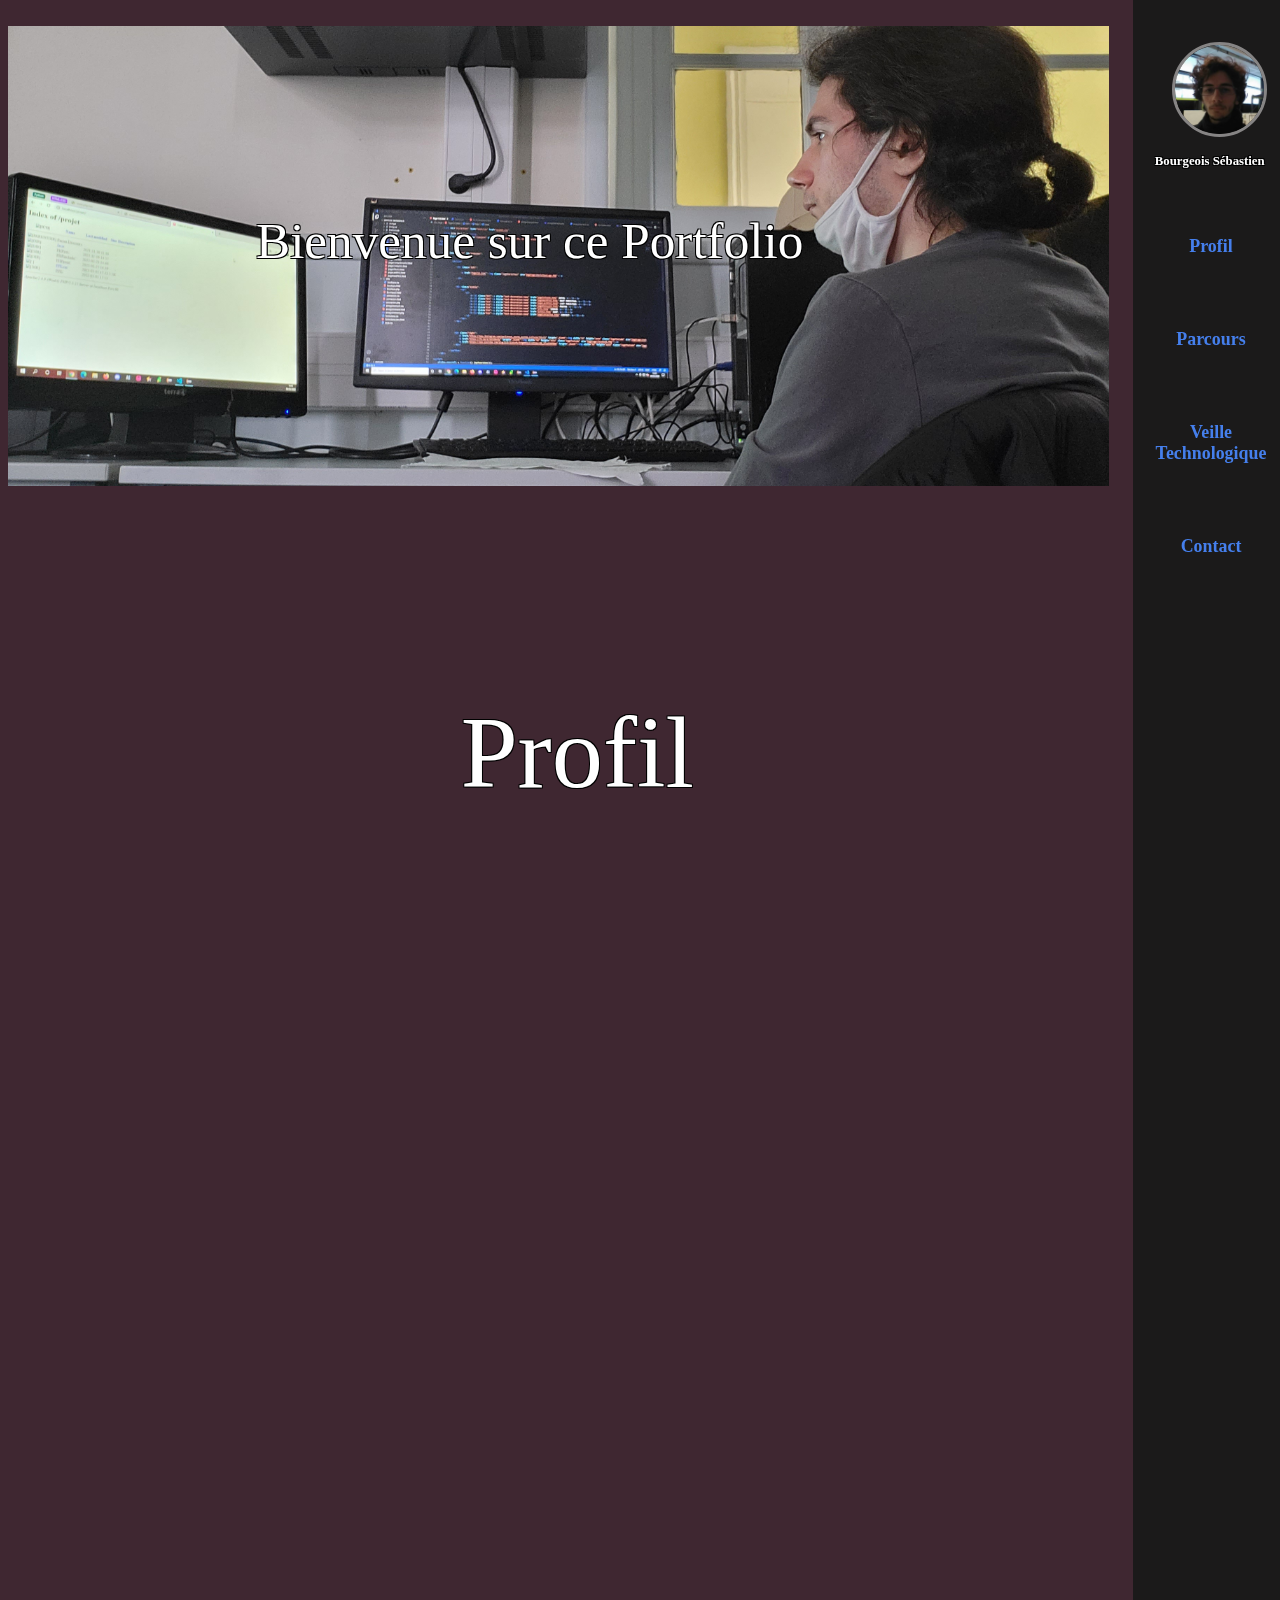
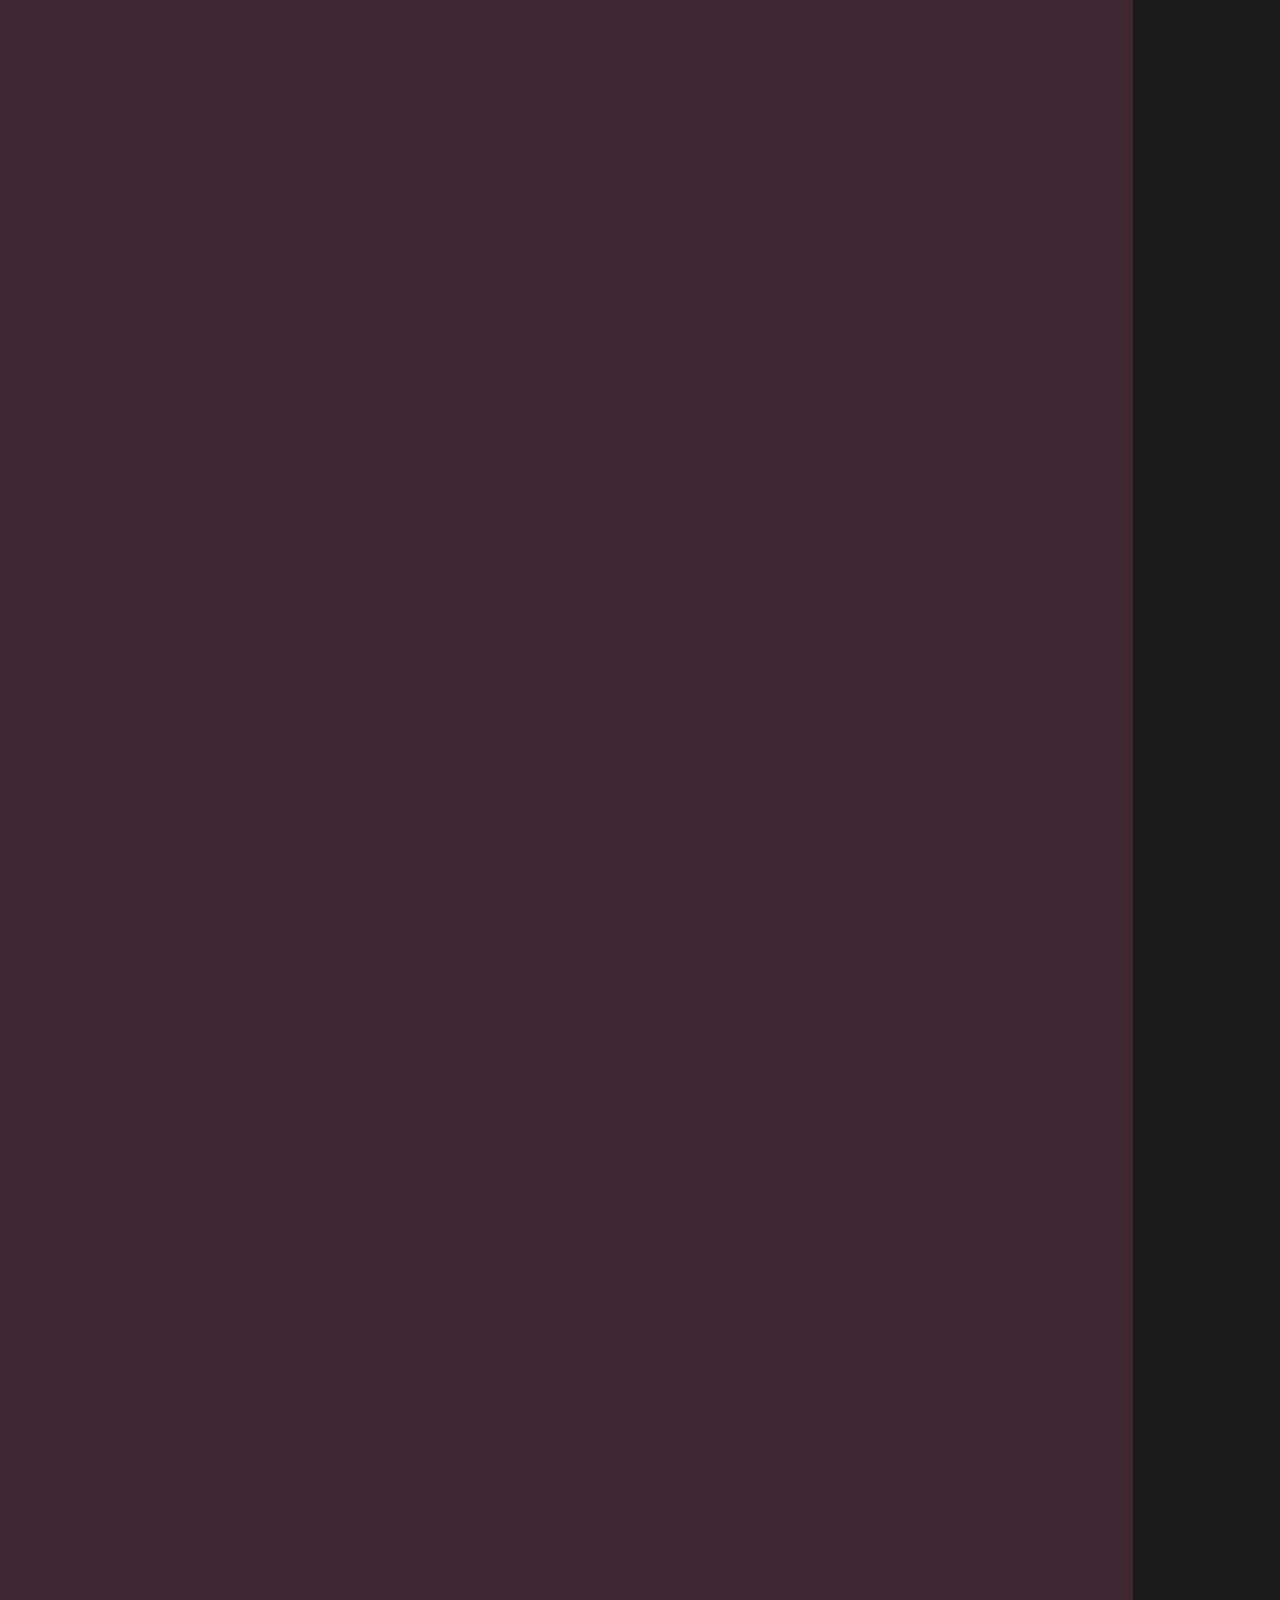
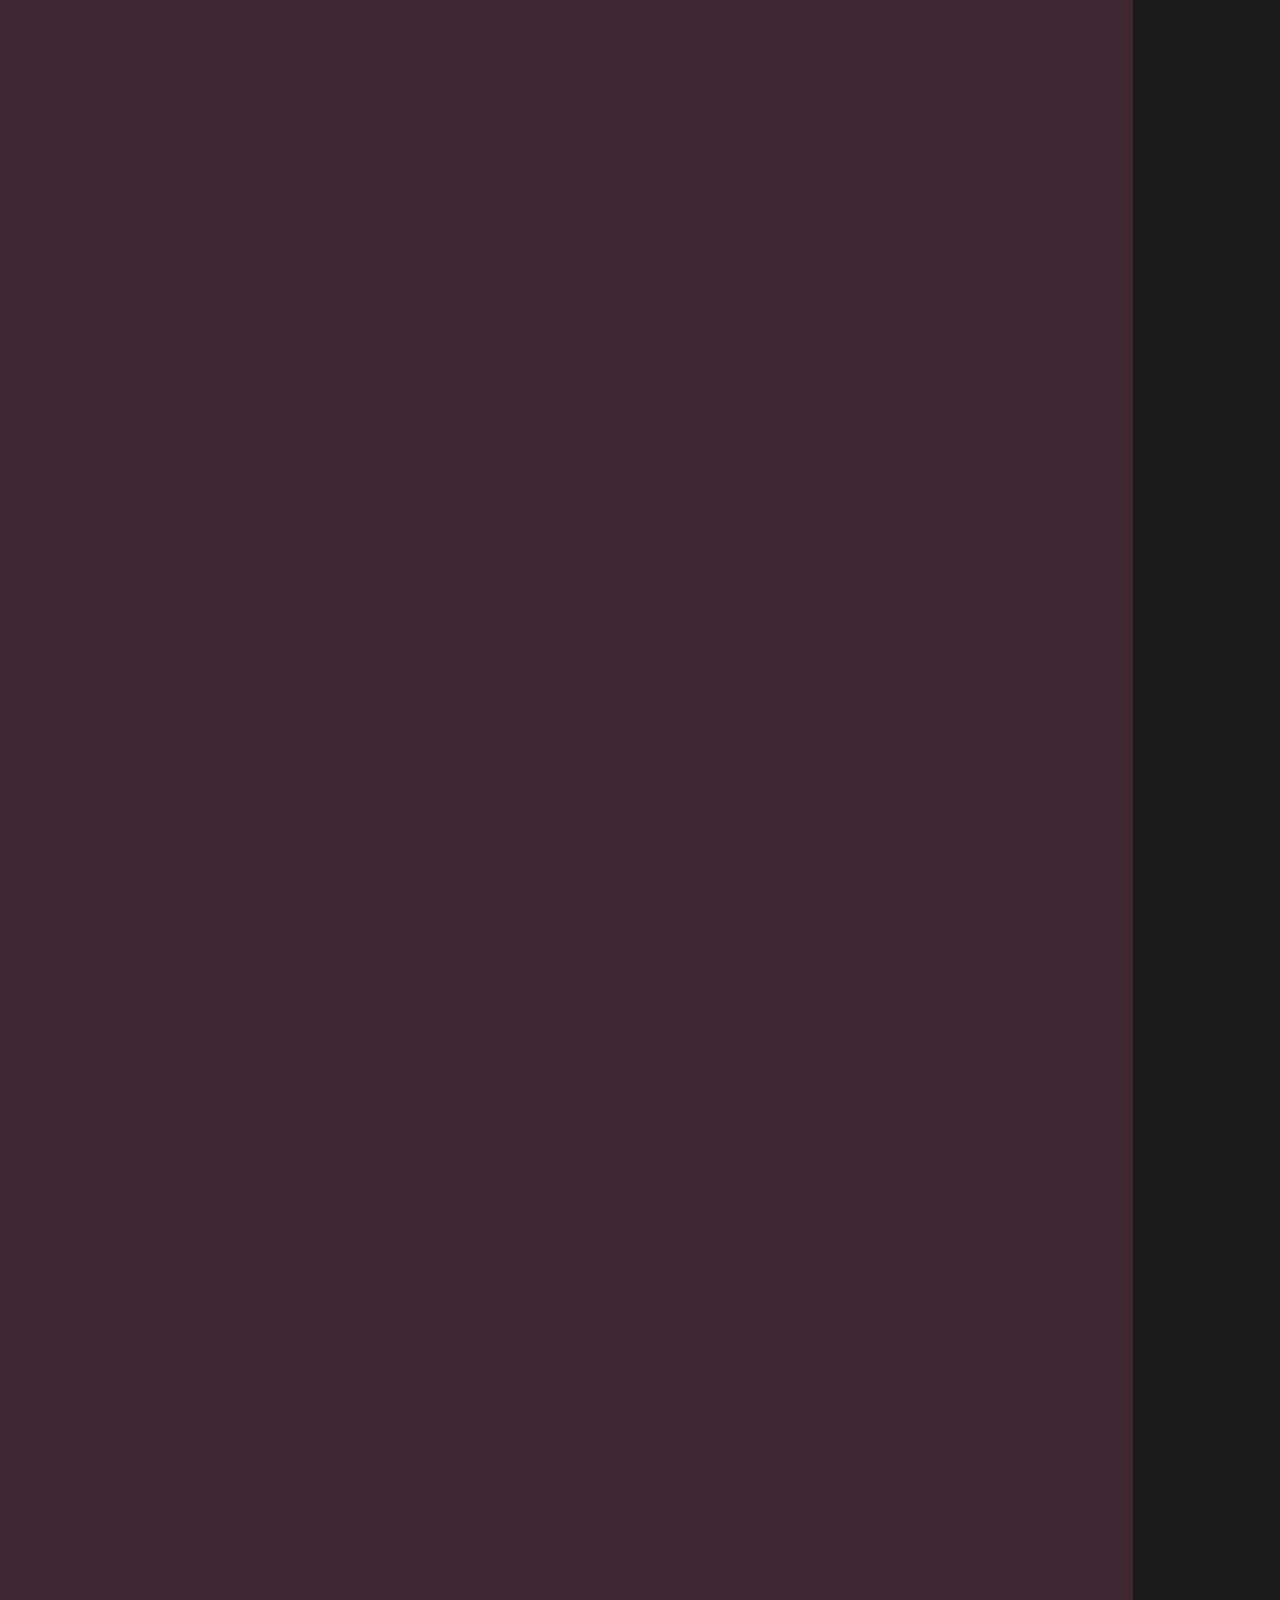
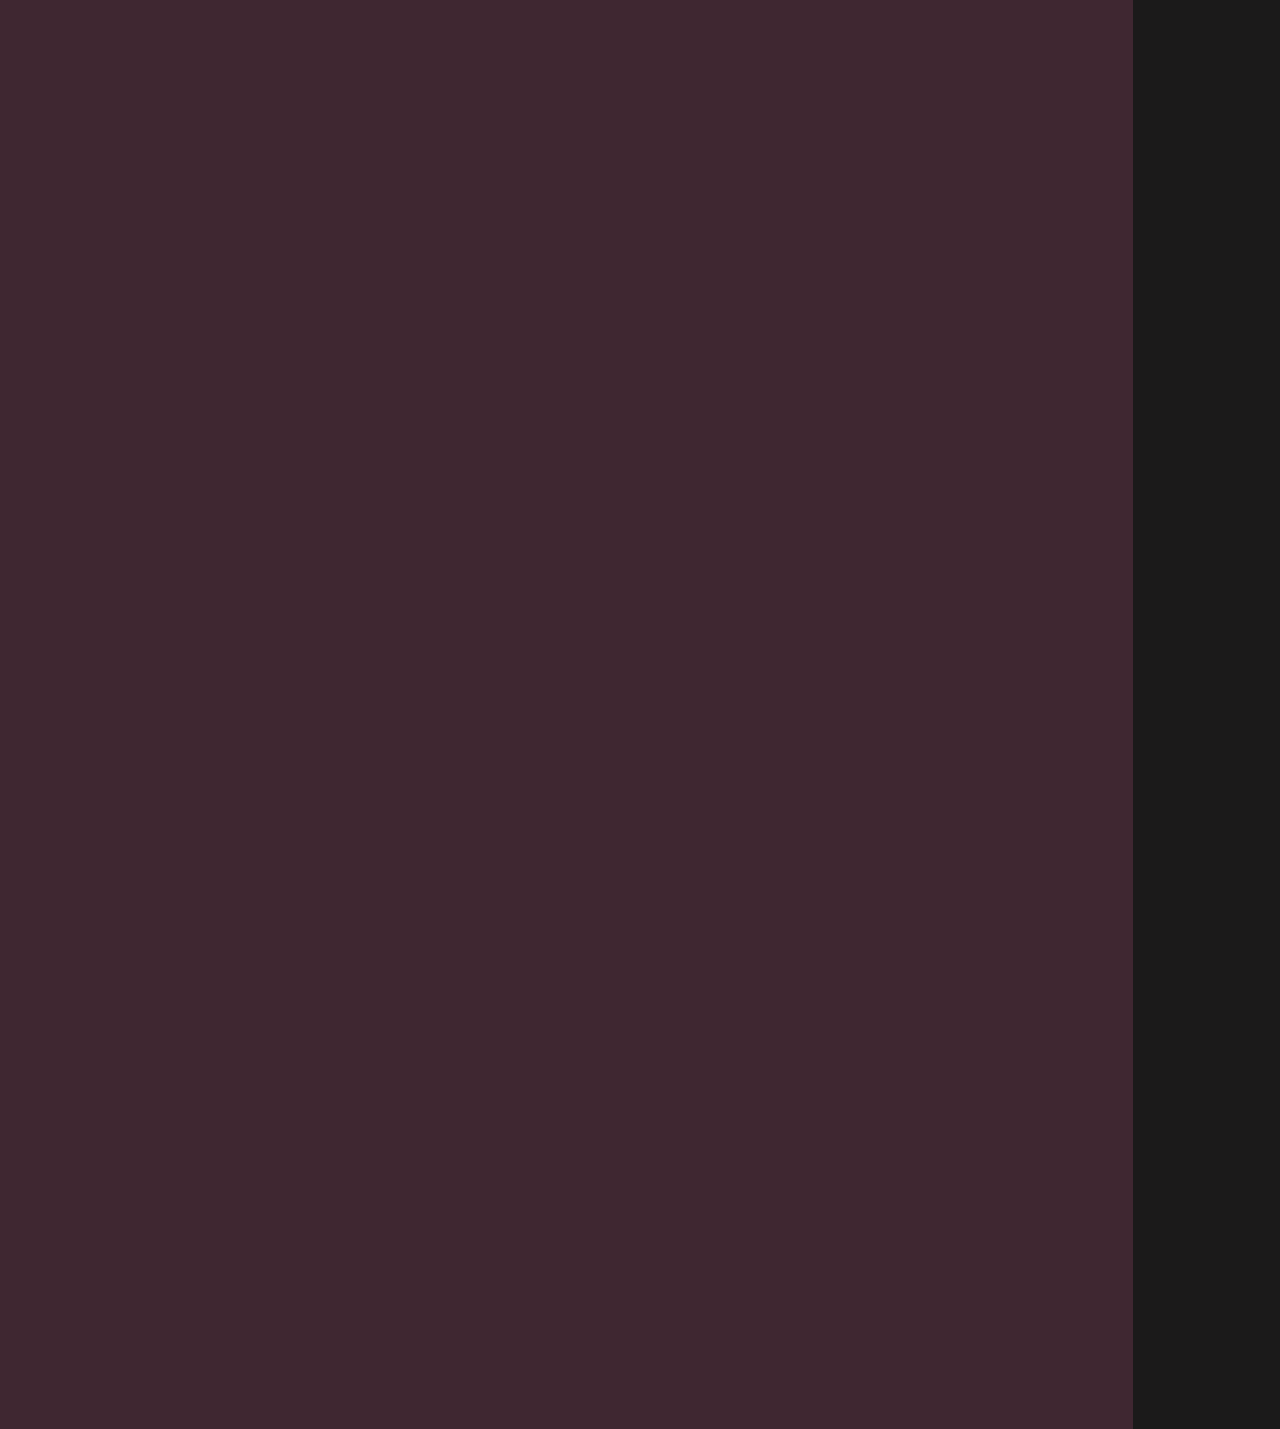
<file: index.html>
<!DOCTYPE html>


	<html>


	<head>
		<meta charset="utf-8">
		<meta http-equiv="X-UA-Compatible" content="IE=edge">
		<meta name="viewport" content="width=device-width, initial-scale=1.0">
		<meta name="Description" content="Sebastien Bourgeois - Développement informatique">
		<meta name="keywords" content="cv, dev, developpement, developpeur, bts, bts sio, sio, slam, bts sio slam, portfolio, sebsatien, bourgeois, sebastien bourgeois, web, compétence, compétences, competence, competences, informatique">
		<meta name="author" content="Sebastien Bourgeois">

		<title>Accueil Portfolio Sébastien</title>

		<link rel="stylesheet" type="text/css" href="css2Port2.css">
		<link rel="stylesheet" media="screen and (min-device-width: 830px)" href="https://unpkg.com/aos@next/dist/aos.css"/>

	</head>
	<header>
		<nav id="nav_1">

			<div class="left">

				<p class ="tleft fadeInOut"> Bienvenue sur ce Portfolio</a></p>

			</div>
			<div class="middle fade-in">
				<ul>
					<b><li class="btn3"><a style="text-decoration:none">&nbsp;<img src="moi2.jpg" id="im"><p class ="tright fade-in"> Bourgeois Sébastien</a></p></a></li></b>
					<br><br><br><b><li class="btn from-top"><a style="text-decoration:none" href="#profil">Profil</a></li></b><br>
					<br><br><br><b><li class="btn from-right"><a style="text-decoration:none" href="#parcours">Parcours</a></li></b><br>
					<br><br><br><b><li class="btn from-left"><a style="text-decoration:none" href="#veille">Veille <br>Technologique</a></li></b><br>
					<br> <br><br><b><li class="btn from-bottom"><a style="text-decoration:none" href="#contact">Contact</a></li></b><br>
				</ul>

			</div>


		</nav>		

	</header>

	<body>


		<div class="box fade-in">

		</div>


		<div class="fade-in cursiv">
			<br><br><br><br><br><br><br><br><br><br><br><br><br><br><br><br><br><br>
			<br><br><br><br><br><br><br><br><br><br><br><br><br><br><br><br><br><br>

			<div data-aos="fade-left">
			<div class="mt ">
				<a id="profil">Profil</a>
			</div>
			</div>

			<div data-aos="fade-right">
			<p>
			<br><br><br><h1><u>- À PROPOS DE MOI:</u></h1></p>
			Je m’appelle Bourgeois Sébastien, âgé de 22 ans. Je suis actuellement étudiant au Greta de St Germain en BTS « SIO spécialité SLAM », 
			Services Informatiques aux Organisations spécialité en solutions logicielles et applications métiers. très jeune déjà, 
			j’été attiré par l’informatique et les technologies émergentes. C’est donc naturellement que je me suis tourné vers ces études, 
			en effectuant mes trois années d’études en BAC PRO « Système Electronique et Numérique », différentes licences peu fructueuses et ma formation 
			BTS Services Informatiques aux Organisations spécialité en Solution Logicielles et Applications Métiers.
			</div>
			<div data-aos="fade-right">
			<p><br><br><br><h1><u>- MES QUALITÉS:</u></h1></p>

			<br>
			&nbsp;&nbsp;&nbsp;&nbsp;&nbsp;&nbsp;&nbsp;&nbsp;&nbsp;&nbsp;
			&nbsp;&nbsp;&nbsp;&nbsp;&nbsp;&nbsp;&nbsp;&nbsp;&nbsp;&nbsp;
			&nbsp;&nbsp;&nbsp;&nbsp;&nbsp;&nbsp;&nbsp;&nbsp;&nbsp;&nbsp;
			&nbsp;&nbsp;&nbsp;&nbsp;&nbsp;&nbsp;&nbsp;&nbsp;&nbsp;
			<div class="box1">
				<div class="boxt">
				curieux
				<br><br>
				</div>
				<div class="boxtt">
					L'inconnu m'insipire et me motive à découvrir sans cesse de nouvelle choses, de nouvelle méthodes avec lesquelles je peut enrichir mon savoir<br>
				</div>
			</div>
			&nbsp;&nbsp;&nbsp;&nbsp;&nbsp;&nbsp;&nbsp;&nbsp;&nbsp;
			<div class="box2">
				<div class="boxt">
				patient
				<br><br>
				</div>
				<div class="boxtt">
					une nature placide et persévérante font de ma patience un outil du quotidient me permettant de faire façe à chaque épreuve avec sérénité.
					</div>
			</div>
			&nbsp;&nbsp;&nbsp;&nbsp;&nbsp;&nbsp;&nbsp;&nbsp;&nbsp;
			<div class="box3">
				<div class="boxt">
				créatif
				<br><br>
				</div>
				<div class="boxtt">
					Ma créativité me permet de résoudre mes problèmes avec originalité et de 
					facilement envisioné toutes les façons par laquelle je peut accomplir mes tâches.
					</div>
			</div>
		</div>

		<div data-aos="fade-right">
			<p><br><h1><u>- MES COMPÉTENCES:</u></h1></p>
			- Connaissance solide en HTML / CSS / PHP et SQL<br><br>
			- Maitrise de Windows et Linux,<br><br>
			- Bonne capacité de programmation Python et Java,<br><br>
			- Anglais niveau C1.
		</div>

			<div data-aos="fade-right">
			<p><br><br><h1><u>- CV:</u></h1></p>
			<a id ="bt3" style="text-decoration:none" href="CV Bachelor.pdf" target="_blank" >Visualiser le CV.</a>
			<a id ="bt3" style="text-decoration:none" href="CV Bachelor.pdf" target="_blank" download="CV Bourgeois Sébastien.pdf">Télecharger le CV.</a>
		</div>

		<div data-aos="fade-left">
			<div class="mt2">
				<br>
				<a id="parcours">Parcours</a>
			</div>
			</div>

			<div data-aos="fade-right">
			<p><br><br><br><br><br><br><br><h1><u>- PROJET PROFESSIONNEL:</u></h1></p>
			Actuellement en formation BTS SIO SLAM, j'ai pour projet de continuer en BAC +3, licence pro ou bachelor, 
			afin d'acquérir les compétences nécessaire pour devenir développeur web et développeur Python.
		</div>

			<div data-aos="fade-right">
			<p><br><br><br><h1><u>- EXPERIENCES PROFESSIONNELLES:</u></h1></p>
			<p style="color:rgb(160, 152, 152)">- 13 décembre 2021 au 18 février 2022:</p>
			&nbsp;&nbsp;&nbsp;&nbsp;&nbsp;&nbsp;&nbsp;&nbsp;Création du site <u><a class="lin" style ="text-decoration:none" href="..\Site optimiser\Optimisation\home.html" target="_blank">Paristown</a></u>
			pour mon stage.
		</div>

			<div data-aos="fade-right">
			<p><br><br><br><h1><u>- PRÉSENTATION DU BTS SIO:</u></h1></p>
			Le Brevet de Technicien Supérieur aux Services Informatiques aux Organisations, 
			s'adresse à ceux qui souhaitent se former en deux ans aux métiers d'administrateur réseau ou de développeur.<br>
			Bien que le BTS est un diplôme conçu pour une insertion professionnelle, il est possible de poursuivre ses études en licence LMD, en licence professionnelle, 
			ou d'intégrer une école spécialisée / une école d'ingénieurs.<br><br><br>
			<div class="box4">
				<div class="boxt">
					<p class="option"><u>Option SLAM:</u></p>
				</div>
				<div class="boxttt">
					SLAM signifie "Solutions Logicielles et Applications Métier". Voici des informations sur cette formation et ses débouchés.<br><br>
					L’option SLAM est destinée aux étudiants qui s’orientent vers les métiers liés à la conception et la maintenance de programmes applicatifs. 
					Grâce à des cours spécifiques, les diplômés seront capables de gérer un parc informatique ou d’administrer un réseau au sein d’une entreprise.<br><br>
					Ils pourront également gérer l’intégration, la sécurisation et la configuration des serveurs, mais aussi des postes clients et des équipements d’interconnexion.<br><br>
					Voici quelques débouchés avec un BTS SIO SLAM:<br><br>
					- Développeur informatique<br>
					- Développeur d'applications informatiques<br>
					- Analyste programmeur<br>
					- Informaticien d'études<br>
					- Programmeur d'applications<br>
					- Responsable des services applicatifs<br>
					- Technicien d'études informatiques<br>
				</div>
			</div>
			<div class="box4">
				<div class="boxt">
					<p class="option"><u>Option SISR:</u></p>
				</div>
				<div class="boxttt">
					SISR signifie "Solutions d’infrastructure, systèmes et réseaux". Voici des précisions sur cette formation et ses débouchés.<br><br>
					L’option SISR est destinée aux étudiants qui s’orientent vers les métiers liés à la conception et la maintenance 
					d’infrastructures réseaux. Assurer la sécurité, la maintenance et l’installation des réseaux et des équipements informatiques font partie 
					des principales missions des futurs administrateurs, techniciens ou pilotes d’exploitation.<br><br>
					Des cours plus généraux viendront compléter la formation et apporter des compétences plus généralistes, permettant 
					ainsi aux diplômés d’être opérationnels dans n’importe quelle entreprise.<br><br>
					Voici quelques débouchés avec un BTS SIO SISR:<br><br>
					- Technicien d’infrastructure<br>
					- Technicien réseau et télécoms<br>
					- Technicien systèmes et réseaux<br>
					- Administrateur systèmes et réseaux<br>
					- Support systèmes et réseaux<br>
					- Informaticien support et déploiement<br>
				</div>
			</div>
		</div>

		<div data-aos="fade-left">
			<div class="mt3">
				<br>
				<a id="veille">Veille Technologique</a>
			</div>
			</div>

			<div data-aos="fade-right">
			<p><br><br><br><br><br><h1><u>- QU'EST-CE QUE LA VEILLE TECHNOLOGIQUE ?:</u></h1></p>
            La veille technologique, élément de la veille stratégique, consiste à surveiller les évolutions techniques, les innovations dans un secteur d’activité donnée.
            La veille technologique comprend notamment la surveillance, la collecte, le partage et la diffusion d’information permettant d’anticiper ou de s’informer sur 
            des changements en matière de recherche, développement, brevet, lancement de nouveaux produits, matériaux, processus, concepts, innovation de fabrication, etc…. 
            Cela a pour but d’évaluer l’impact sur l’environnement et l’organisation.
			</div>

			<div data-aos="fade-right">
				<p><br><br><br><br><br><h1><u>- LE SUJET DE MA VEILLE TECHNOLOGIQUE:</u></h1></p>
				Pour ma veille techologique, je me suis intéressée à l'univers du Metaverse.
				<iframe src="https://www.pearltrees.com/magikarpitalism?embed=2&d=20220413178" id="pr" 
				style="border:0px;" allowtransparency="true"></iframe>
				<span style="display:block; padding-top:2px; color:#818181; font-size:13px;">
				</div>

			<div data-aos="fade-right">
				<p><br><br><br><br><br><h1><u>- LES OUTILS DE MA VEILLE:</u></h1></p>
				<div class="wrapper">
					<div class="link_wrapper">
					  <a id ="t" href="https://feedly.com/" target="_blank">Feedly</a>
					  <div class="icon">
						<svg xmlns="http://www.w3.org/2000/svg" viewBox="0 0 268.832 268.832">
						  <path d="M265.17 125.577l-80-80c-4.88-4.88-12.796-4.88-17.677 0-4.882 4.882-4.882 12.796 0 17.678l58.66 58.66H12.5c-6.903 0-12.5 5.598-12.5 12.5 0 6.903 5.597 12.5 12.5 12.5h213.654l-58.66 58.662c-4.88 4.882-4.88 12.796 0 17.678 2.44 2.44 5.64 3.66 8.84 3.66s6.398-1.22 8.84-3.66l79.997-80c4.883-4.882 4.883-12.796 0-17.678z"/>
						</svg>
					  </div>
					</div>
					
					<div class="link_wrapper">
					  <a id ="t" href="https://www.google.com/alerts" target="_blank">Google alert</a>
					  <div class="icon">
						<svg xmlns="http://www.w3.org/2000/svg" viewBox="0 0 268.832 268.832">
						  <path d="M265.17 125.577l-80-80c-4.88-4.88-12.796-4.88-17.677 0-4.882 4.882-4.882 12.796 0 17.678l58.66 58.66H12.5c-6.903 0-12.5 5.598-12.5 12.5 0 6.903 5.597 12.5 12.5 12.5h213.654l-58.66 58.662c-4.88 4.882-4.88 12.796 0 17.678 2.44 2.44 5.64 3.66 8.84 3.66s6.398-1.22 8.84-3.66l79.997-80c4.883-4.882 4.883-12.796 0-17.678z"/>
						</svg>
					  </div>
					</div>
		
					<div class="link_wrapper">
						<a id ="t" href="https://www.pearltrees.com/" target="_blank">Pearltrees</a>
						<div class="icon">
						  <svg xmlns="http://www.w3.org/2000/svg" viewBox="0 0 268.832 268.832">
							<path d="M265.17 125.577l-80-80c-4.88-4.88-12.796-4.88-17.677 0-4.882 4.882-4.882 12.796 0 17.678l58.66 58.66H12.5c-6.903 0-12.5 5.598-12.5 12.5 0 6.903 5.597 12.5 12.5 12.5h213.654l-58.66 58.662c-4.88 4.882-4.88 12.796 0 17.678 2.44 2.44 5.64 3.66 8.84 3.66s6.398-1.22 8.84-3.66l79.997-80c4.883-4.882 4.883-12.796 0-17.678z"/>
						  </svg>
						</div>
					  </div>
				</div>
				<br><br><br><br><br><br><br><br><br><br>
			</div>


			<div data-aos="fade-left">
			<div class="mt4">
				<br>
				<a id="contact">Contact</a>

			</div>
			</div>

			<div data-aos="fade-right">
			<p><br><br><br><br><h1><img src="mail.png" width="3%" height="3%"> <u>- CONTACT:</u></h1></p>
			<main>
				&nbsp;&nbsp;&nbsp;&nbsp;Mon Email: 
				&nbsp;&nbsp;&nbsp;&nbsp;&nbsp;<u>sebastienb199@gmail.com</u>
	
				<div class="container">
					<form method="post" class="form" action="contactphp.php">
						<div class="form_menu">
							<input type="text" name="Nom" class="form_menu_input" id="nom" placeholder="Votre Nom" required>
							<label class="form_menu_label">Votre Nom</label>
						</div>
						<div class="form_menu">
							<input type="text" name="Prenom" class="form_menu_input" id="nom" placeholder="Votre prénom" required>
							<label class="form_menu_label">Votre prénom</label>
						</div>
						<div class="form_menu">
							<input type="email" name="mail" class="form_menu_input" id="email" placeholder="Votre e-mail" required>
							<label class="form_menu_label">Votre e-mail</label>
						</div>
						<div class="form_menu">
							<input type="text" name="objet" class="form_menu_input" id="email" placeholder="Objet du message" required>
							<label class="form_menu_label">Objet du message</label>
						</div>
						<div class="form_message">
							<label for="message" class="form_message_label">Votre message :</label>
							<textarea name="message" id="message" cols="30" rows="10" class="form_menu_input message_input" required></textarea>
						</div>
						<div class="submit">
							<button class="submit_btn">Envoyer</button>
						</div>
					</form>
				</div>
			</div>
			</main>

			<br><br><br><br><br><br><br><br><br><br><br><br><br><br>

			<!-- Script nécessaire au fonctionnement d'aos -->
			<script src="https://unpkg.com/aos@next/dist/aos.js"></script>
			<script>
			  AOS.init();
			</script>
	</body>


</html>
</file>
<file: css2Port2.css>
body {
    background: linear-gradient(90deg, rgb(63, 39, 49) 88.5%, rgb(27, 26, 26) 11%);
  }

  .slide-right {
    width: 100%;
    overflow: hidden;
    padding-right: 1vw;
    max-width: 90vw
  }
  
  .slide-right {
    animation: 1s slide-right 1s forwards;
      transform:translateX(-100%);
  }
  
  @keyframes slide-right {
    to {
      transform:translateX(0);
    }
  }
  
  .tleft{
      z-index: 1;
      position: absolute;
      top: 12.5vw;
      left: 20vw;
      color: white;
      text-shadow:
      -1px -1px 0 #000,
      1px -1px 0 #000,
      -1px 1px 0 #000,
      1px 1px 0 #000; 
      font-family: cursive; 
      font-size: 4vw;
  }

  .tright{
    z-index: 1;
    top: 8vw;
    right: 0.9vw;
    color: white;
    text-shadow:
    -1px -1px 0 #000,
    1px -1px 0 #000,
    -1px 1px 0 #000,
    1px 1px 0 #000; 
    font-family: cursive; 
    font-size: 1vw;
}
  
  header nav .middle{
	position: fixed;
	right: 1vw;
}
  

header nav .middle li{
    list-style-type: none;
  }
  
  
  .btn{
    text-align: center;
    position: relative; 
    font-size: 1.4vw;
    transition: all 500ms cubic-bezier(0.77, 0, 0.175, 1);  
    cursor: pointer;
    user-select: none;
  }
  
  .btn a{
    color: #457fec;
  }

  .btn:before, .btn:after {
    content: '';
    position: absolute; 
    transition: inherit;
    z-index: -1;
  }
  
  .btn:hover:before {
    transition-delay: 0s;
  }
  
  .btn:hover:after {
    background: #fff;
    transition-delay: .35s;
  }
  
  /* From Top */
  
  .from-top:before, 
  .from-top:after {
    left: 0;
    height: 0;
    width: 100%;
  }
  
  .from-top:before {
    bottom: 0;  
    border: 1px solid #fff;
    border-top: 0;
    border-bottom: 0;
  }
  
  .from-top:after {
    top: 0;
    height: 0;
  }
  
  .from-top:hover:before,
  .from-top:hover:after {
    height: 100%;
  }
  
  
  /* From Left */
  
  .from-left:before, 
  .from-left:after {
    top: 0;
    width: 0;
    height: 100%;
  }
  
  .from-left:before {
    right: 0;
    border: 1px solid #fff;
    border-left: 0;
    border-right: 0;  
  }
  
  .from-left:after {
    left: 0;
  }
  
  .from-left:hover:before,
  .from-left:hover:after {
    width: 100%;
  }
  
  /* From Right */
  
  .from-right:before, 
  .from-right:after {
    top: 0;
    width: 0;
    height: 100%;
  }
  
  .from-right:before {
    left: 0;
    border: 1px solid #fff;
    border-left: 0;
    border-right: 0;  
  }
  
  .from-right:after {
    right: 0;
  }
  
  .from-right:hover:before,
  .from-right:hover:after {
    width: 100%;
  }
  
  /* From Bottom */
  
  .from-bottom:before, 
  .from-bottom:after {
    left: 0;
    height: 0;
    width: 100%;
  }
  
  .from-bottom:before {
    top: 0; 
    border: 1px solid #fff;
    border-top: 0;
    border-bottom: 0;
  }
  
  .from-bottom:after {
    bottom: 0;
    height: 0;
  }
  
  .from-bottom:hover:before,
  .from-bottom:hover:after {
    height: 100%;
  }

  .lin{
    color: white;
  }

  .lin:hover:after{
    content: url(capturePT3.png); 
    display: block;
    position: absolute;

  }

  #pr{
    width: 55vw;
    height: 26vw;
  }

  /* Boutons outils de veilles */

  @media screen and (min-device-width: 830px){
  .wrapper{
    margin-top: 8vw;
    position: absolute;
    left: 17.5%;
    transform: translate(-50%, -50%);
    z-index: 5;
  }
}
  
  @media screen and (min-device-width: 830px){
  .link_wrapper{
    position: relative;
  }
}

  @media screen and (min-device-width: 830px){
  #t{
    margin-top: 1.6vw;
    display: block;
    width: 19vw;
    height: 3.7vw;
    line-height: 3.5vw;
    font-size: 1.4vw;
    font-weight: bold;
    text-decoration: none;
    background: rgb(27, 26, 26);
    text-align: center;
    color: #fff;
    text-transform: uppercase;
    letter-spacing: 1px;
    border: 2px solid rgb(134, 132, 132);
    transition: all .35s;
  }
}
  
  @media screen and (min-device-width: 830px){
  .icon{
    width: 3.6vw;
    height: 3.6vw;
    border: 2px solid transparent;
    position: absolute;
    transform: rotate(45deg);
    right: 0;
    top: 0;
    z-index: -1;
    transition: all .35s;
  }
}
  

  .icon svg{
    width: 2vw;
    position: absolute;
    top: calc(50% - 15px);
    left: calc(50% - 15px);
    transform: rotate(-45deg);
    fill: #457fec;
    transition: all .35s;
  }

  
  #t:hover{
    width: 16.6vw;
    border: 2px solid #457fec;
    background: transparent;
    color: #457fec;
  }

  
@media screen and (min-device-width: 830px){
  #t:hover + .icon{
    border: 2px solid #457fec;
    right: -25%;
  }
}

#im{
  width: 7vw;
  height: 7vw;
  border-radius: 5vw;
  margin-left: 1vw;
  border: 0.3vw rgb(134, 132, 132) solid;   
}

.logomail{
  padding-left: 41vw;
}

  h1{
    color: #659afd;
  }

  .option{
    color: #659afd;
    text-shadow:
    -1px -1px 0 #000,
    1px -1px 0 #000,
    -1px 1px 0 #000,
    1px 1px 0 #000; 
    font-family: georgia; 
  }

  .cursiv{
    position: absolute;
    top: -2vw;
    left: 2.2vw;
    color: white;
    text-shadow:
    -1px -1px 0 #000,
    1px -1px 0 #000,
    -1px 1px 0 #000,
    1px 1px 0 #000; 
    font-family: georgia; 
    font-size: 1.3vw;
    right: 12vw
  }

  .mt{
    text-align: center;
    color: white;
    font-family: georgia; 
    font-size: 8vw;
  }

  .mt2{
    text-align: center;
    color: white;
    font-family: georgia; 
    font-size: 8vw;
  }

  .mt3{
    text-align: center;
    color: white;
    font-family: georgia; 
    font-size: 6vw;
  }

  .mt4{
    text-align: center;
    color: white;
    font-family: georgia; 
    font-size: 8vw;
  }

  .box{
    background-image: url("moi.jpg");
    background-size: 88vw;
    margin-top: 2vw;
    width:86vw;
    height:36vw;
  }

  .box1{
    position: relative;
    padding: 4.2vw;
    box-shadow: 0 0 12px rgb(0 0 0 / 97%);
    background-color: grey;
    background-image: url("curieux.jpg");
    background-blend-mode: lighten;
    background-size: cover;
    background-position: 21vw;
    width:20%;
    box-sizing: border-box;
    display: inline-block;
    text-align: center;
  }

  .box2{
    position: relative;
    padding: 4.2vw;
    box-shadow: 0 0 12px rgb(0 0 0 / 97%);
    background-color: grey;
    background-image: url("patience.jpg");
    background-blend-mode: lighten;
    background-size: cover;
    width:20%;
    box-sizing: border-box;
    display: inline-block;
    text-align: center;
  }

  .box3{
    position: relative;
    padding: 4.1vw;
    box-shadow: 0 0 12px rgb(0 0 0 / 97%);
    background-color: rgb(143, 143, 143);
    background-image: url("créativité.jpg");
    background-blend-mode: lighten;
    background-size: cover;
    background-position: right;
    width:20%;
    box-sizing: border-box;
    display: inline-block;
    text-align: center;
  }

  .box4{
    margin-left: 2vw;
    padding: 2vw;
    background-color: rgb(63, 39, 49);
    background-position: 21vw;
    width:40%;
    display: inline-block;

  }

  .boxt{
    color: black;
    text-shadow: none;
    font-weight: 600;
    font-size: 1.9vw;
  }

  .boxtt{
    color: rgb(0, 0, 0);
    text-shadow: none;
    font-size: 1vw;
    font-weight: 600;
  }

  .boxttt{
    color: white;
    text-shadow:
    -1px -1px 0 #000,
    1px -1px 0 #000,
    -1px 1px 0 #000,
    1px 1px 0 #000; 
    font-size: 1vw;
  }

  .fade-in {
	animation: fadeIn ease 1.5s;
	-webkit-animation: fadeIn ease 1.5s;
	-moz-animation: fadeIn ease 1.5s;
	-o-animation: fadeIn ease 1.5s;
	-ms-animation: fadeIn ease 1.5s;
  }

  .fade-in2 {
    animation: fadeIn ease 5s;
    -webkit-animation: fadeIn ease 5s;
    -moz-animation: fadeIn ease 5s;
    -o-animation: fadeIn ease 5s;
    -ms-animation: fadeIn ease 5s;
    }

  @keyframes fadeIn {
	0% {
	  opacity:0;
	}
	100% {
	  opacity:1;
	}
  }
  
  @-moz-keyframes fadeIn {
	0% {
	  opacity:0;
	}
	100% {
	  opacity:1;
	}
  }
  
  @-webkit-keyframes fadeIn {
	0% {
	  opacity:0;
	}
	100% {
	  opacity:1;
	}
  }
  
  @-o-keyframes fadeIn {
	0% {
	  opacity:0;
	}
	100% {
	  opacity:1;
	}
  }
  
  @-ms-keyframes fadeIn {
	0% {
	  opacity:0;
	}
	100% {
	  opacity:1;
	}
  }

  .fadeInOut {
    -webkit-animation: fadeinout 5s linear forwards;
    animation: fadeinout 5s linear forwards;
}

@-webkit-keyframes fadeinout {
  0%,100% { opacity: 0; }
  50% { opacity: 1; }
}

@keyframes fadeinout {
  0%,100% { opacity: 0; }
  50% { opacity: 1; }
}



/* ------------------ MAIN ------------------------------------------------------------------ */


main{
  display: flex;
  flex-direction: column;
  align-items: center;
  box-sizing: border-box;
}
/* ------------------ BOX CONTACT ------------------------------------------------------------------ */


/* --- CONATINER --- */
.container{
  margin-top: 1.5vw;
}


/*--- BOX MESSAGE --- */
.form{
  display: flex;
  justify-content: center;
  flex-direction: column;
  box-sizing: border-box;
  width: 59vw;
  height: 40vw;
  padding: 3.5vw 3.5vw;
  background-color: rgb(27, 26, 26);
  border-radius: 1vw;
  border: 2px solid white;
}
.form_menu {
  margin-bottom: 1vw;
  position: relative;
}
.form_menu_label {
  position: absolute;
  right: 0;
  top: 50%;
  transform: translateY(-50%);
  font-size: 1vw;
  opacity: 0;
  transition: all 0.3s;
  color: #ffffff;
  font-family: georgia;
}
.form_menu_input {
  font-size: 1.2vw;
  padding: 0.2vw 1vw;
  border-radius: 0.2vw;
  border: none;
  border-bottom: 1px solid transparent;
  width: 97%;
}
.form_menu_input::-webkit-input-placeholder {
  color: rgb(27, 26, 26);
  transform: translateY(0.2vw);
}
.form_menu_input:focus::-webkit-input-placeholder {
  visibility: hidden;
  opacity: 0;
}
.form_menu_input:focus {
  outline: none;
  border-bottom: 0.3vw solid #a5ee6e;
  width: 80%;
  transition: all 0.25s;
}
.form_menu_input:focus:invalid {
  border-bottom: 0.3vw solid rgb(168, 35, 35);
}
.form_menu_input:focus + .form_menu_label {
  opacity: 1;
  font-size: 1vw;
}
.form_message{
  margin-top: 2vw;
}
.form_message_label{
  color: #ffffff;
  font-family: georgia;
}
.form_message .message_input {
  width: 97%;
}

.submit_btn {
  font-size: 1vw;
  margin-top: 2vw;
  margin-left: 21vw;
  width: 10vw;
  height: 3.5vw;
  border: none;
  outline: none;
  color: #fff;
  background: #111;
  cursor: pointer;
  position: relative;
  z-index: 0;
  border-radius: 1vw;
}

.submit_btn:before {
  content: '';
  background: linear-gradient(45deg, #ff0000, #ff7300, #fffb00, #48ff00, #00ffd5, #002bff, #7a00ff, #ff00c8, #ff0000);
  position: absolute;
  top: -2px;
  left:-2px;
  background-size: 400%;
  z-index: -1;
  filter: blur(0.6vw);
  width: 100%;
  height: 100%;
  animation: glowing 20s linear infinite;
  opacity: 0;
  transition: opacity .3s ease-in-out;
  border-radius: 10px;
}

.submit_btn:active {
  color: #000
}

.submit_btn:active:after {
  background: transparent;
}

.submit_btn:hover:before {
  opacity: 1;
}

.submit_btn:after {
  z-index: -1;
  content: '';
  position: absolute;
  width: 100%;
  height: 100%;
  background: #111;
  left: 0;
  top: 0;
  border-radius: 10px;
}

@keyframes glowing {
  0% { background-position: 0 0; }
  50% { background-position: 400% 0; }
  100% { background-position: 0 0; }
}

/* bt3 pour les boutons CV */

#bt3 {
  border-radius: 0.6vw;
  margin-left: 35vw;
  margin-top: 2.5vw;
  font-size: 1.5vw;
  width: 16vw;
  height: 5vw;
  font-family: arial, sans-serif;
  font-weight: 700;
  position: relative;
  color: white;
  z-index: 0;
  border: 1px solid white;
  border-color: white;
  background: black;
  overflow: hidden;
  text-decoration: none;
  display: flex;
  align-items: center;
  justify-content: center;
  transition: all 0.2s;
}

#bt3:hover{
  transform: scale(1.4);
}

#bt3::before {
  content: '';
  position: absolute;
  top: 5vw;
  left: 0;
  width: 100%;
  height: 100%;
  border-color: red;
  background: white;
  border-radius: 50% 50% 0% 0%;
  z-index: -1;
  transition: all .5s;
}

#bt3:hover::before {
  border-color: red;
  top: 0px;
  border-radius: 0;
}
</file>
